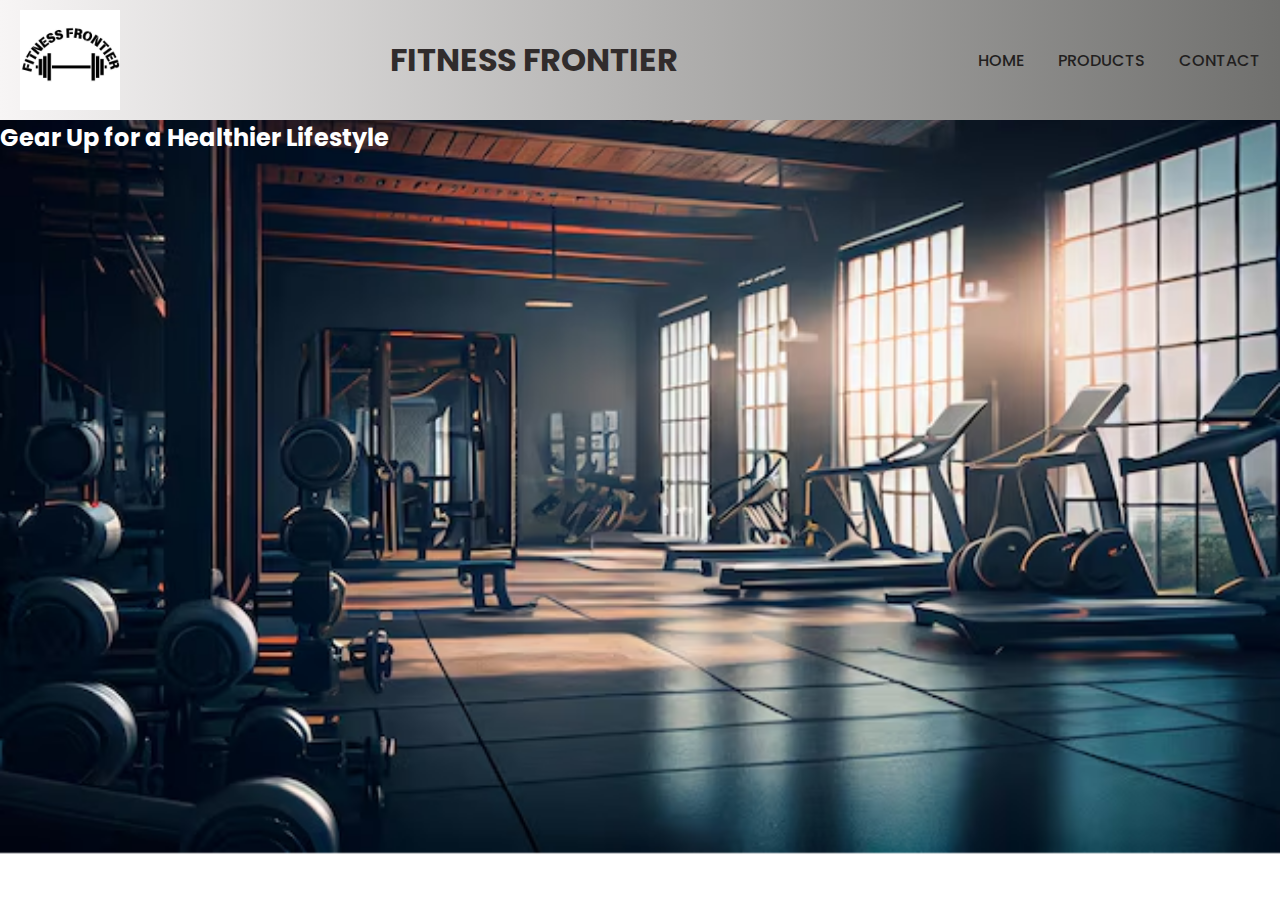
<file: index.html>
<!DOCTYPE html>
<html lang="en">
<head>
    <meta charset="UTF-8">
    <meta name="viewport" content="width=device-width, initial-scale=1.0">
    <title>Llenasas Fitness Frontier Ecommerce Website</title>
    <link rel="stylesheet" href="homepage.css">
    <link rel="preconnect" href="https://fonts.googleapis.com">
</head>
<body>
    <header class="header">
        
            <img src="img/logo.jpg" class="logo"><h1>FITNESS FRONTIER</h1>
        <nav class="navbar">
            <ul class="texts">
                <a href="index.html">HOME</a>
                <a href="product.html">PRODUCTS</a>
                <a href="contact.html">CONTACT</a>
            </ul>
        </nav>
        
    </header>
    
            <h2>Gear Up for a Healthier Lifestyle</h2>
        
    

    
</body>
</html>
</file>
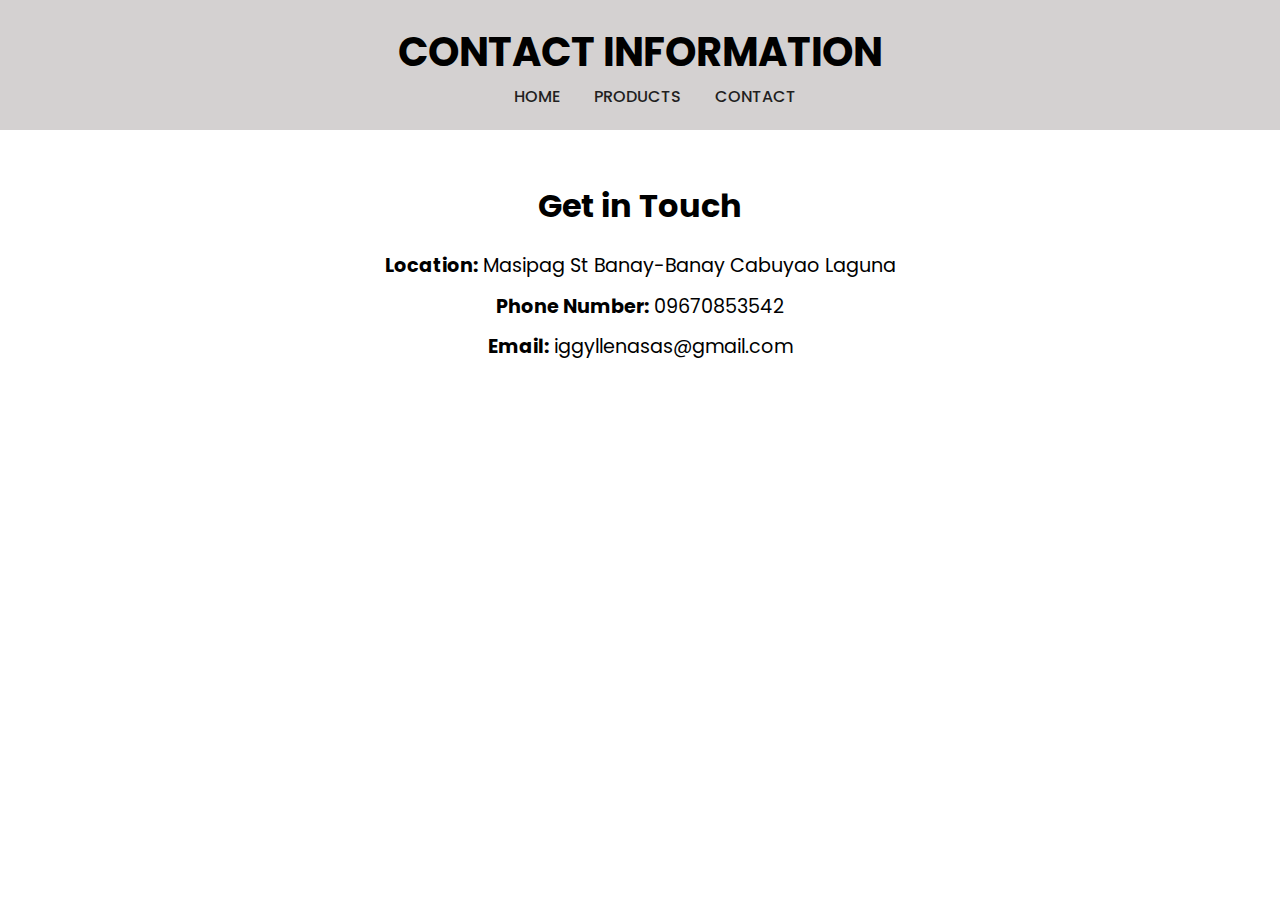
<file: contact.html>
<!DOCTYPE html>
<html lang="en">
<head>
    <meta charset="UTF-8">
    <meta name="viewport" content="width=device-width, initial-scale=1.0">
    <title>Contact</title>
    <link rel="stylesheet" href="contact.css">
    <link rel="preconnect" href="https://fonts.googleapis.com">
</head>
<body>
    <header >
        <div class="contactcontainer">
            <h1>CONTACT INFORMATION</h1>
            <ul class="contacttexts">
                <a href="index.html">HOME</a>
                <a href="product.html">PRODUCTS</a>
                <a href="contact.html">CONTACT</a>
            </ul>
        </div>
    </header>
   
    <main>
        <section class="contact-info-section">
            <div class="contactcontainer">
                <h2>Get in Touch</h2>
                <p><strong>Location:</strong>  Masipag St Banay-Banay Cabuyao Laguna</p>
                <p><strong>Phone Number:</strong>  09670853542</p>
                <p><strong>Email:</strong>  iggyllenasas@gmail.com</p>
            </div>
        </section>
    </main>

</body>
</html>
</file>
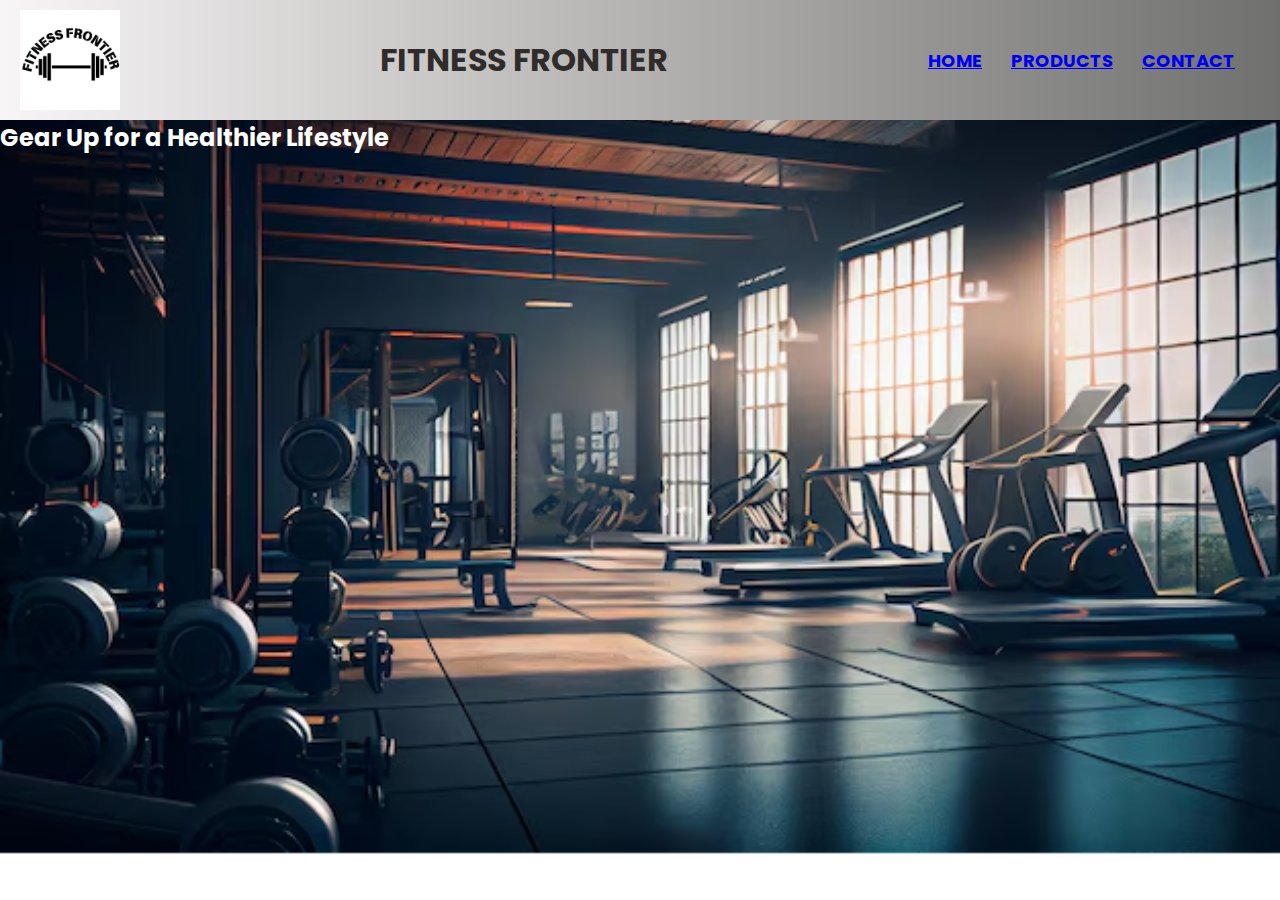
<file: homepage.html>
<!DOCTYPE html>
<html lang="en">
<head>
    <meta charset="UTF-8">
    <meta name="viewport" content="width=device-width, initial-scale=1.0">
    <title>Llenasas Fitness Frontier Ecommerce Website</title>
    <link rel="stylesheet" href="homepage.css">
    <link rel="preconnect" href="https://fonts.googleapis.com">
</head>
<body>
    <header class="header">
        
            <img src="img/logo.jpg" class="logo"><h1>FITNESS FRONTIER</h1>
        <nav class="navbar">
            <ul>
                <li><a href="homepage.html">HOME</a></li>
                <li><a href="product.html">PRODUCTS</a></li>
                <li><a href="contact.html">CONTACT</a></li>
            </ul>
        </nav>
        
    </header>
    
    <h2>Gear Up for a Healthier Lifestyle</h2>
</body>
</html>
</file>
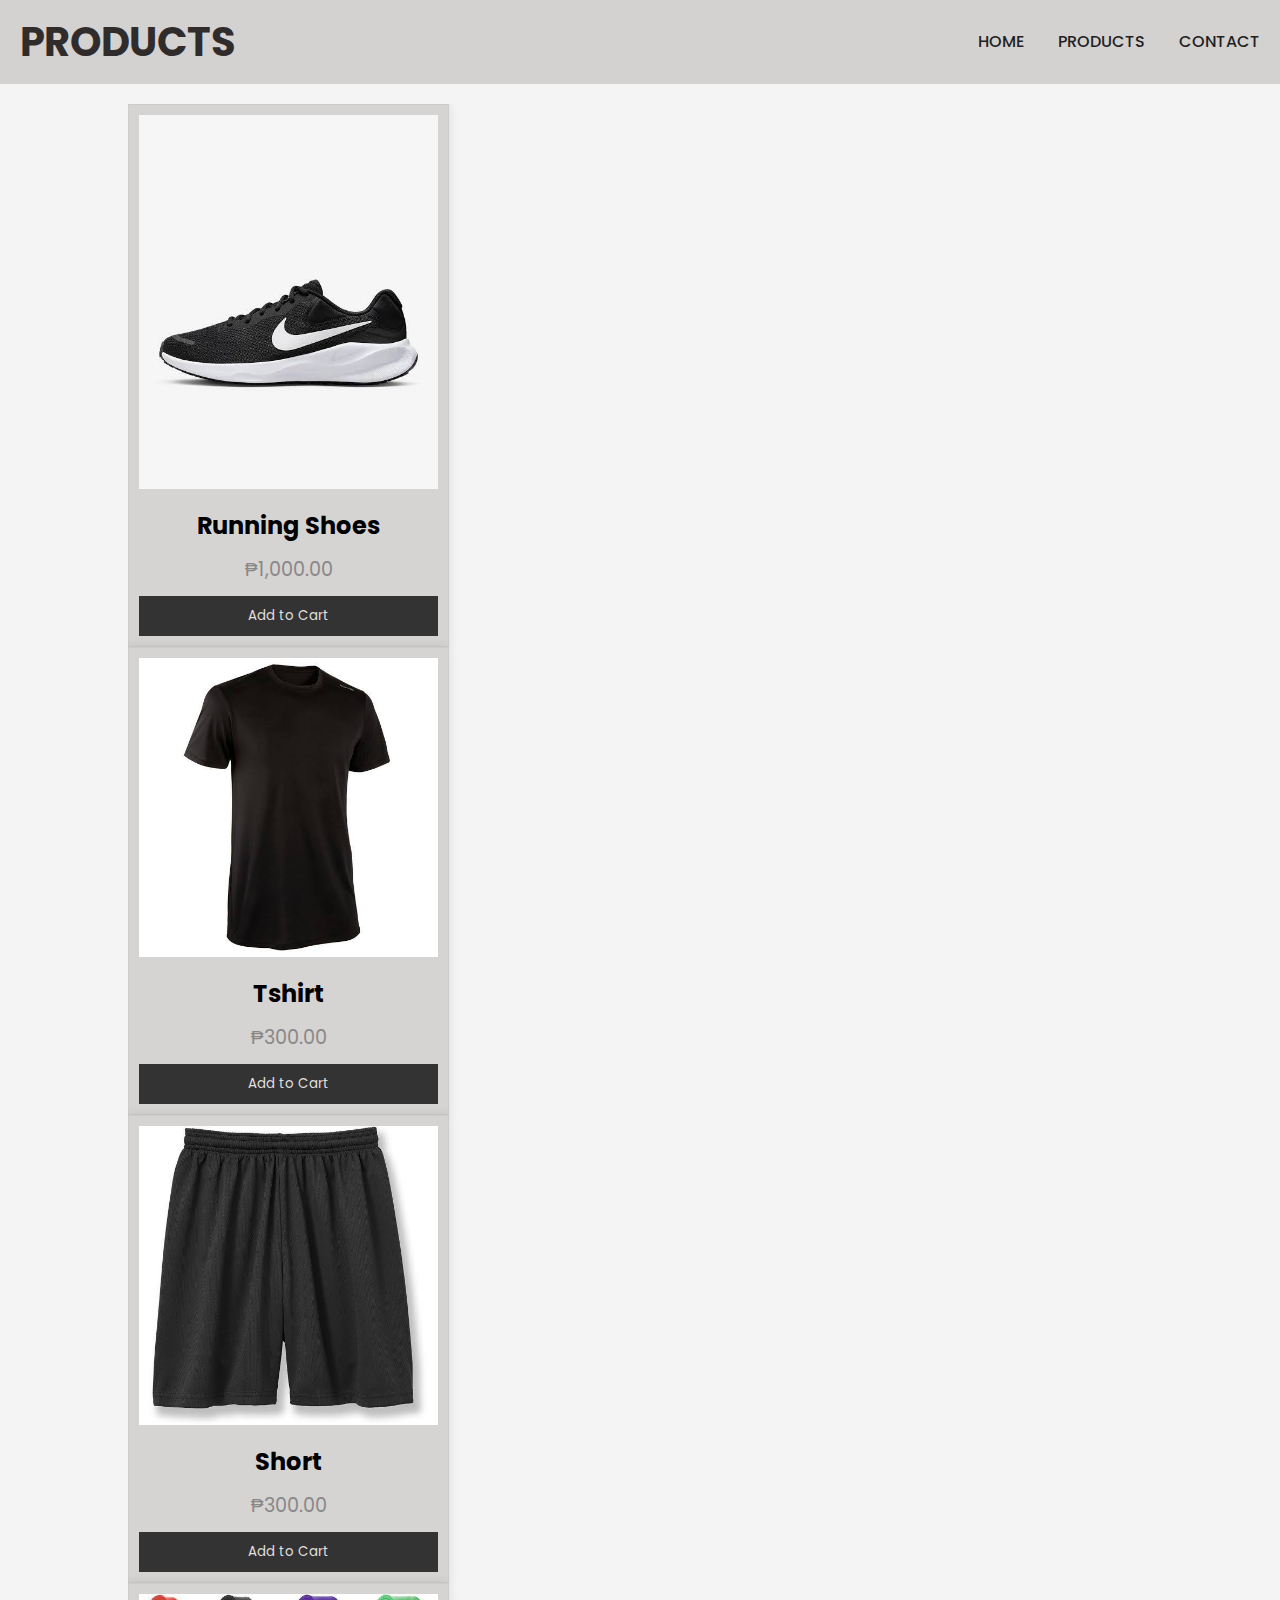
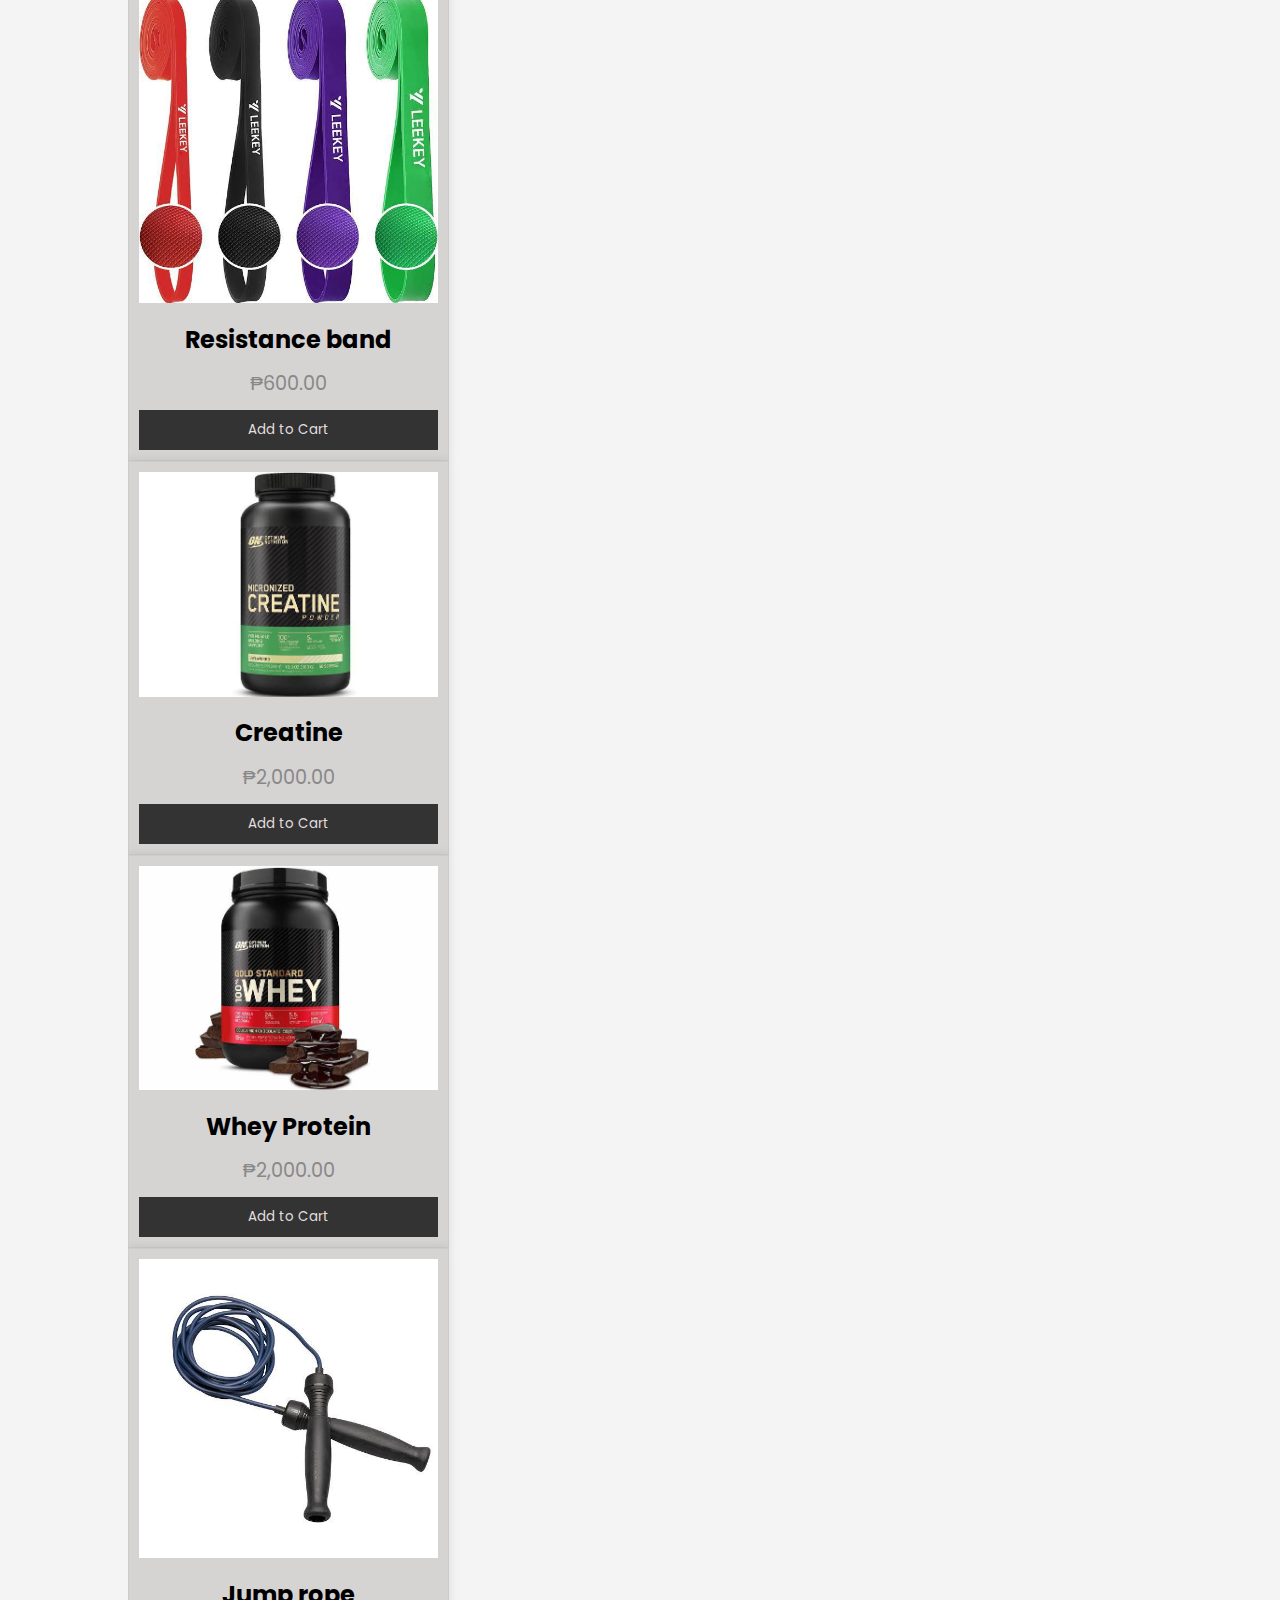
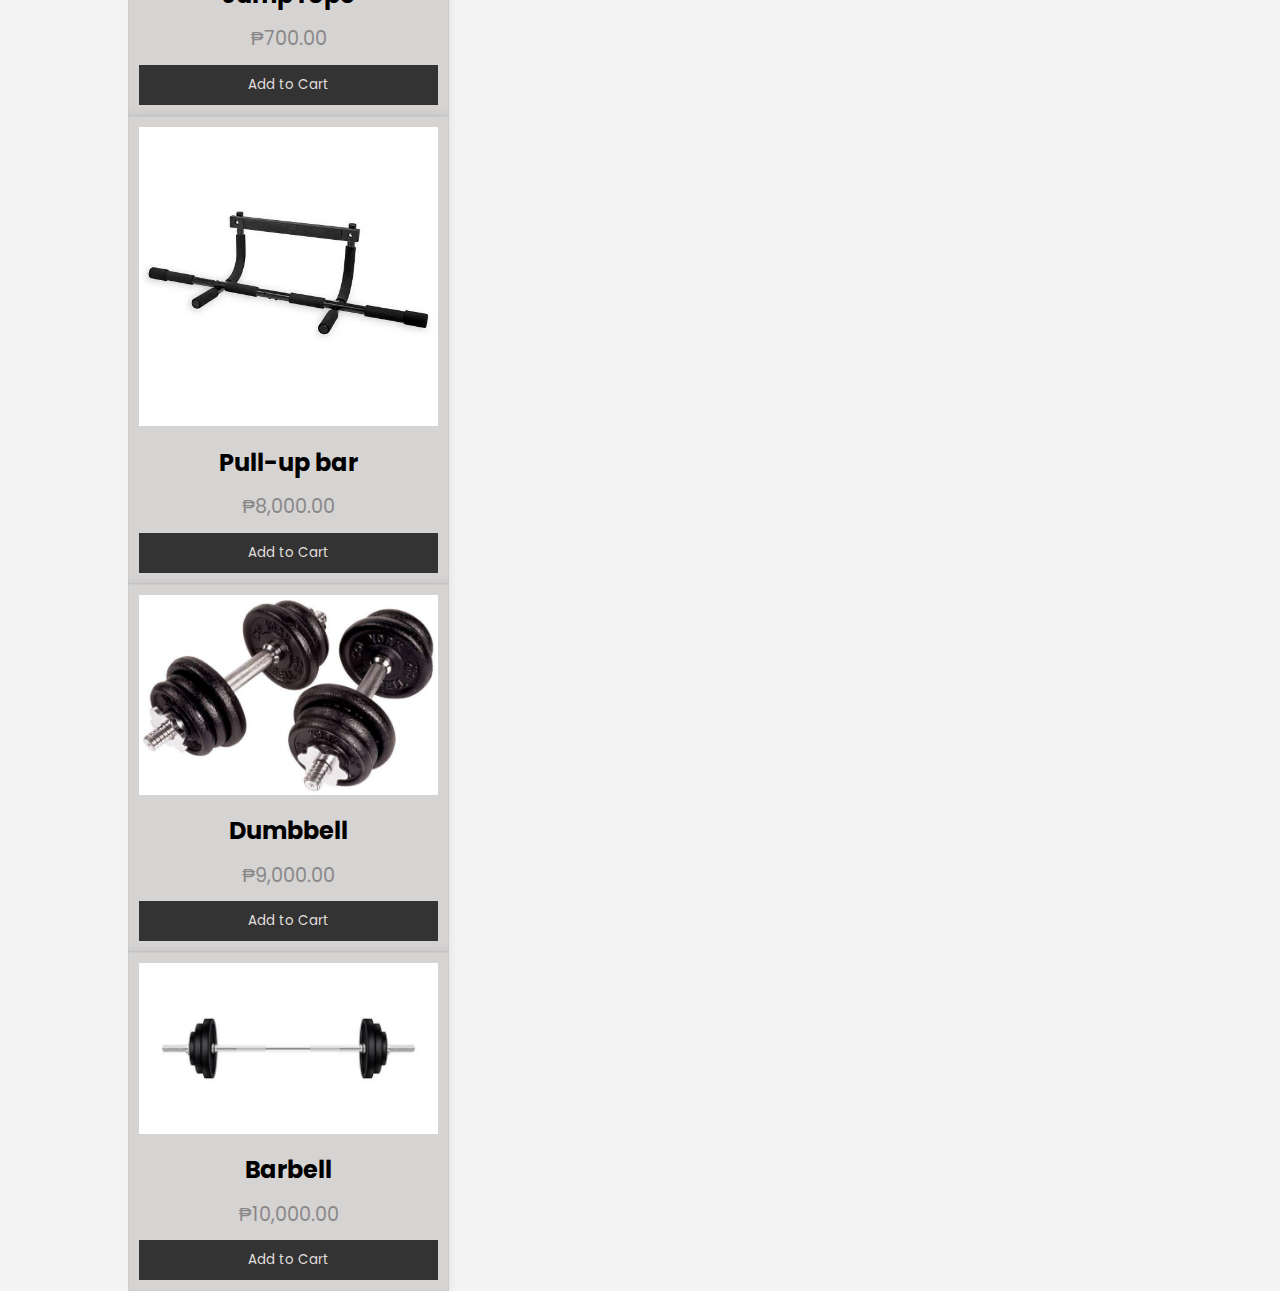
<file: product.html>
<!DOCTYPE html>
<html lang="en">
<head>
    <meta charset="UTF-8">
    <meta name="viewport" content="width=device-width, initial-scale=1.0">
    <title>Product</title>
    <link rel="stylesheet" href="product.css">
    <link rel="preconnect" href="https://fonts.googleapis.com">
</head>
<body>
    <header>
        <h1>PRODUCTS</h1>
        <nav class="productnavbar">
            <div class="productcontainer"></div>
            <ul class="producttexts">
                <a href="index.html">HOME</a>
                <a href="product.html">PRODUCTS</a>
                <a href="contact.html">CONTACT</a>
            </ul>
        </nav>
    </header>
    <main>
        <section class="product-list">
            <div class="productcontainer">
                <article class="product-item">
                    <img src="img/Shoes.jpe" alt="Product 1">
                    <h2>Running Shoes</h2>
                    <p>₱1,000.00</p>
                    <button>Add to Cart</button>
                </article>
                <article class="product-item">
                    <img src="img/Tshirt.jpe" alt="Product 2">
                    <h2>Tshirt</h2>
                    <p>₱300.00</p>
                    <button>Add to Cart</button>
                </article>
                <article class="product-item">
                    <img src="img/Short.jpe" alt="Product 3">
                    <h2>Short</h2>
                    <p>₱300.00</p>
                    <button>Add to Cart</button>
                </article>
                <article class="product-item">
                    <img src="img/Resistance band.jpe" alt="Product 4">
                    <h2>Resistance band</h2>
                    <p>₱600.00</p>
                    <button>Add to Cart</button>
                </article>
                <article class="product-item">
                    <img src="img/Creatine.jpe" alt="Product 5">
                    <h2>Creatine</h2>
                    <p>₱2,000.00</p>
                    <button>Add to Cart</button>
                </article>
                <article class="product-item">
                    <img src="img/Whey Protein.jpe" alt="Product 6">
                    <h2>Whey Protein</h2>
                    <p>₱2,000.00</p>
                    <button>Add to Cart</button>
                </article>
                <article class="product-item">
                    <img src="img/Jump rope.jpe" alt="Product 7">
                    <h2>Jump rope</h2>
                    <p>₱700.00</p>
                    <button>Add to Cart</button>
                </article>
                <article class="product-item">
                    <img src="img/Pullup Bar.jpe" alt="Product 8">
                    <h2>Pull-up bar</h2>
                    <p>₱8,000.00</p>
                    <button>Add to Cart</button>
                </article>
                <article class="product-item">
                    <img src="img/Dumbbell.jpe" alt="Product 9">
                    <h2>Dumbbell</h2>
                    <p>₱9,000.00</p>
                    <button>Add to Cart</button>
                </article>
                <article class="product-item">
                    <img src="img/Barbell.jpe" alt="Product 10">
                    <h2>Barbell</h2>
                    <p>₱10,000.00</p>
                    <button>Add to Cart</button>
                </article>
            </div>
        </section>
    </main>

</body>
</html>
</file>
<file: homepage.css>
@import url('https://fonts.googleapis.com/css2?family=Poppins:ital,wght@0,100;0,200;0,300;0,400;0,500;0,600;0,700;0,800;0,900;1,100;1,200;1,300;1,400;1,500;1,600;1,700;1,800;1,900&display=swap');

* {
    margin: 0;
    padding: 0;
    font-family: 'Poppins', sans-serif;
}

body {
    background-image: url("img/gymbcg.png");
    background-size: cover;
    background-repeat: no-repeat;
    line-height: normal;
}

.logo {
    width: 100px;
    height: auto;
}

header {
    background: linear-gradient(90deg, #f7f5f5, #70706e);
    padding: 10px 20px;
    justify-content: space-between;
    align-items: center;
    display: flex;
}

.texts a {
    color: #221f1f;
    text-decoration: none;
    font-weight: 500;
    margin-left: 30px;
    transition: .3s;
}

.texts a:hover {
    color: #ffffff;
}

header h1 {
    margin: 0;
    color: rgb(49, 44, 44);
}

header li {
    display: inline-block;
    list-style: none;
    color: #2b2828;
    font-size: 18px;
    font-weight: bold;
    margin-right: 25px;
    text-decoration: none;
}


.container a:hover{
    color: #fff;
}

h2 {
    color: #fff;
}
</file>
<file: contact.css>
@import url('https://fonts.googleapis.com/css2?family=Poppins:ital,wght@0,100;0,200;0,300;0,400;0,500;0,600;0,700;0,800;0,900;1,100;1,200;1,300;1,400;1,500;1,600;1,700;1,800;1,900&display=swap');

* {
    margin: 0;
    padding: 0;
    box-sizing: border-box;
    font-family: 'Poppins', sans-serif;
}
body {
   
    line-height: 1.6;
    background-color: white;
}

.contacttexts a {
    color: #221f1f;
    text-decoration: none;
    font-weight: 500;
    margin-left: 30px;
    transition: .3s;
}

.contacttexts a:hover {
    color: #ffffff;
}

.contactcontainer {
    width: 80%;
    margin: 0 auto;
    overflow: hidden;
}

header {
    background: #d4d1d1;
    color: black;
    padding: 20px 0;
    text-align: center;
}

header h1 {
    font-size: 2.5em;
}

.contact-info-section {
    background: #fff;
    padding: 50px 0;
    text-align: center;
}

.contact-info-section h2{
    font-size: 2em;
    margin-bottom: 20px;
}
.contact-info-section p {
    font-size: 1.2em;
    margin: 10px 0;
}
</file>
<file: product.css>
@import url('https://fonts.googleapis.com/css2?family=Poppins:ital,wght@0,100;0,200;0,300;0,400;0,500;0,600;0,700;0,800;0,900;1,100;1,200;1,300;1,400;1,500;1,600;1,700;1,800;1,900&display=swap');

* {
    margin: 0;
    padding: 0;
    box-sizing: border-box;
    font-family: 'Poppins', sans-serif;
}

body {
    line-height: 1.6;
    background-color: #f4f4f4;
}

.producttexts a {
    color: #221f1f;
    text-decoration: none;
    font-weight: 500;
    margin-left: 30px;
    transition: .3s;
}

.producttexts a:hover {
    color: #ffffff;
}

.productcontainer {
    width: 80%;
    margin: 0 auto;
    overflow: hidden;
}


header {
    background: #d4d1d1;
    color: #312f2f;
    padding: 10px 20px;
    align-items: center;
    justify-content: space-between;
    display: flex;
}

header h1 {
    font-size: 2.5em;
    color: rgb(49, 44, 44);
    align-items: center;
}

header li {
    display: inline-block;
    list-style: none;
    color: #2b2828;
    font-size: 18px;
    font-weight: bold;
    margin-right: 25px;
    text-decoration: none;
}

.product-list {
    display: flex;
    flex-wrap: wrap;
    gap: 20px;
    margin-top: 20px;
    justify-content: center;
}

.product-item {
    background: #d6d3d3;
    padding: 10px;
    border: 1px solid #ccc;
    width: calc(33.333% - 20px); 
    box-shadow: 0 0 10px rgba(0,0,0,0.1);
    text-align: center;
}

.product-item img {
    max-width: 100%;
    height: auto;
}

.product-item h2 {
    font-size: 1.5em;
    margin: 10px 0;
}

.product-item p {
    font-size: 1.2em;
    color: #888;
}

.product-item button {
    background: #333;
    color: #e2dfdf;
    border: none;
    padding: 10px;
    cursor: pointer;
    width: 100%;
    margin-top: 10px;
}

.product-item button:hover {
    background: #555;
}
</file>
